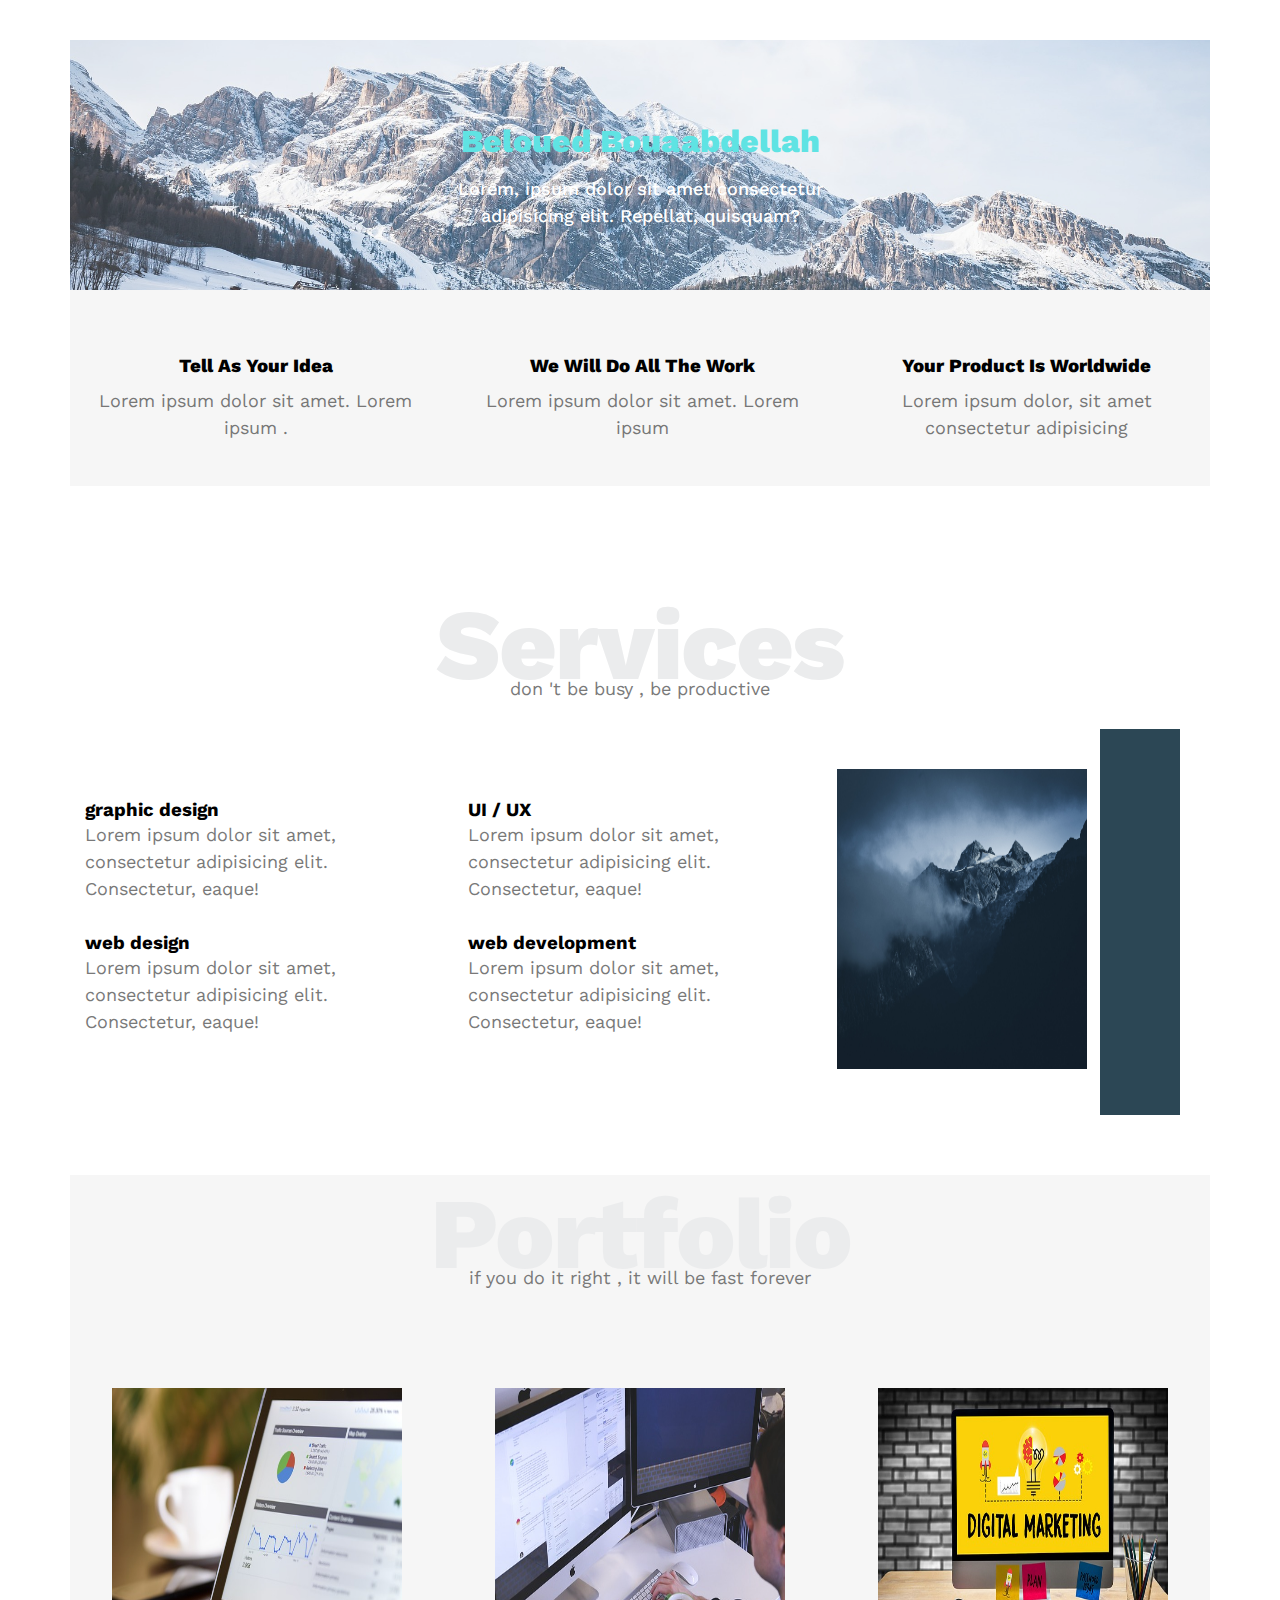
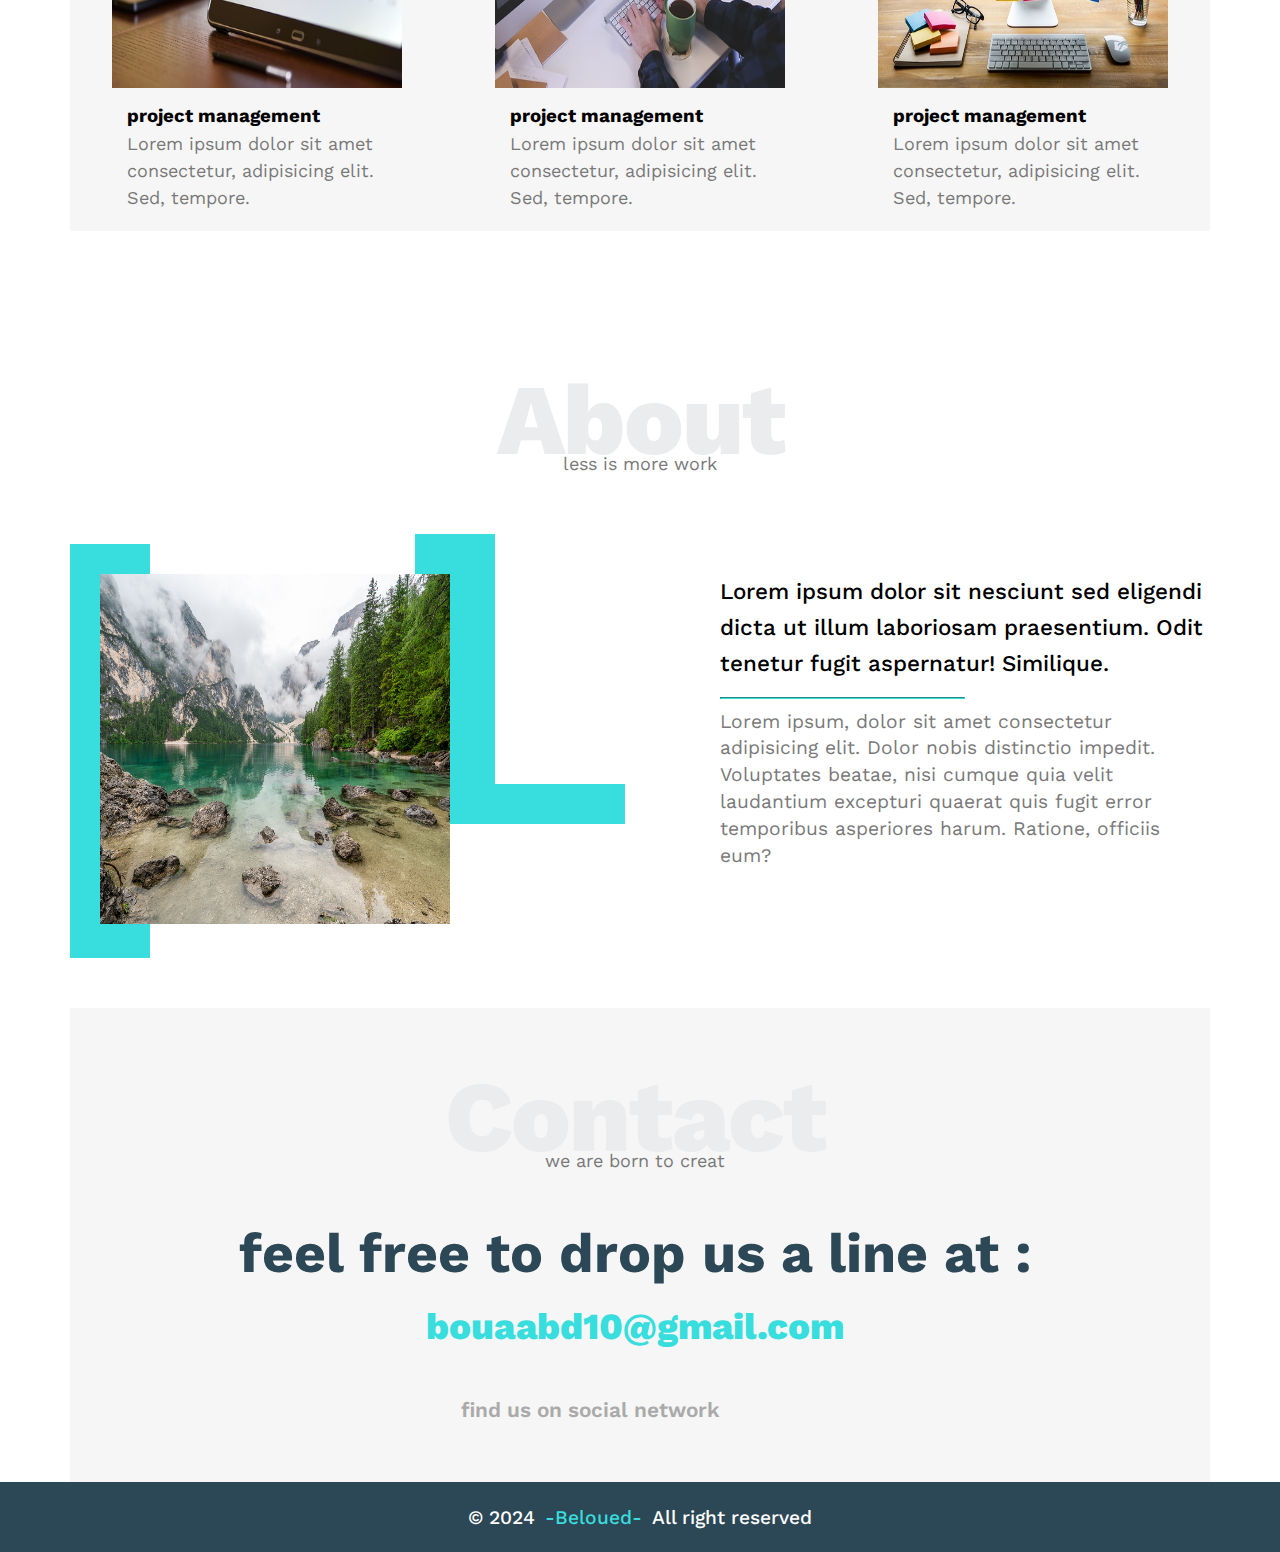
<file: index.html>
<!DOCTYPE html>
<html lang="en">

<head>
    <meta charset="UTF-8">
    <meta name="viewport" content="width=device-width, initial-scale=1.0">
    <!--google font-->
    <link rel="preconnect" href="https://fonts.googleapis.com">
    <link rel="preconnect" href="https://fonts.gstatic.com" crossorigin>
    <link href="https://fonts.googleapis.com/css2?family=Work+Sans:ital,wght@0,100..900;1,100..900&display=swap"
        rel="stylesheet">
    <!--css file-->
    <link rel="stylesheet" href="main.css">
    <!--font icons link-->
    <link rel="stylesheet" href="https://cdnjs.cloudflare.com/ajax/libs/font-awesome/6.5.1/css/all.min.css"
        integrity="sha512-DTOQO9RWCH3ppGqcWaEA1BIZOC6xxalwEsw9c2QQeAIftl+Vegovlnee1c9QX4TctnWMn13TZye+giMm8e2LwA=="
        crossorigin="anonymous" referrerpolicy="no-referrer" />
    <title>HTML-CSS-Template1</title>
</head>

<body>
    <div class="parent">
        <div class="container">
            <div class="header">
                <div class="logo">
                    <i class="fa-brands fa-wordpress"></i>
                </div>
                <div class="links">
                    <input type="checkbox" id="check">
                    <div class="icon">
                        <label for="check">
                            <i class="fa-solid fa-bars-staggered"></i>
                        </label>
                    </div>
                    <ul>
                        <li><a href="#service">services</a></li>
                        <li><a href="#portfolio">portfolio</a></li>
                        <li><a href="#about">about</a></li>
                        <li><a href="#contanct">contanct</a></li>
                    </ul>
                </div>
            </div>
            <div class="landing">
                <div class="text">
                    <h1>beloued bouaabdellah</h1>
                    <p>Lorem, ipsum dolor sit amet consectetur adipisicing elit. Repellat, quisquam?</p>
                </div>
            </div>
            <div class="features">
                <div class="content">
                    <div>
                        <i class="fa-solid fa-wand-magic-sparkles"></i>
                        <h3>tell as your idea</h2>
                            <p>Lorem ipsum dolor sit amet. Lorem ipsum .</p>
                    </div>
                    <div>
                        <i class="fa-solid fa-gem"></i>
                        <h3>we will do all the work</h3>
                        <p>Lorem ipsum dolor sit amet. Lorem ipsum </p>
                    </div>
                    <div>
                        <i class="fa-solid fa-globe"></i>
                        <h3>your product is worldwide</h3>
                        <p>Lorem ipsum dolor, sit amet consectetur adipisicing </p>
                    </div>
                </div>
            </div>
            <div class="services">
                <div class="content1" id="service">
                    <h1>services</h1>
                    <p>don 't be busy , be productive</p>
                    <div class="grid">
                        <div class="col">
                            <div class="flex">
                                <i class="fa-solid fa-palette"></i>
                                <div>
                                    <h3>graphic design</h3>
                                    <p>Lorem ipsum dolor sit amet, consectetur adipisicing elit. Consectetur, eaque!</p>
                                </div>
                            </div>
                            <div class="flex">
                                <i class="fa-brands fa-sketch"></i>
                                <div>
                                    <h3>web design</h3>
                                    <p>Lorem ipsum dolor sit amet, consectetur adipisicing elit. Consectetur, eaque!</p>
                                </div>
                            </div>
                        </div>
                        <div class="col">
                            <div class="flex">
                                <i class="fa-solid fa-vector-square"></i>
                                <div>
                                    <h3>UI / UX</h3>
                                    <p>Lorem ipsum dolor sit amet, consectetur adipisicing elit. Consectetur, eaque!</p>
                                </div>
                            </div>
                            <div class="flex">
                                <i class="fa-solid fa-pen-ruler"></i>
                                <div>
                                    <h3>web development</h3>
                                    <p>Lorem ipsum dolor sit amet, consectetur adipisicing elit. Consectetur, eaque!</p>
                                </div>
                            </div>
                        </div>
                        <div class="image">
                            <img src="mountains-5260303_1920.jpg" alt="mountains">
                        </div>
                    </div>
                </div>
                <div class="content1" id="portfolio">
                    <h1>portfolio</h1>
                    <p>if you do it right , it will be fast forever</p>
                    <div class="grid">
                        <div class="col">
                            <img src="digital-marketing-1433427_640.jpg" alt="digital marketing">
                            <div>
                                <h3>project management</h2>
                                    <p>Lorem ipsum dolor sit amet consectetur, adipisicing elit. Sed, tempore.</p>
                            </div>
                        </div>
                        <div class="col">
                            <img src="typing-849806_640.jpg" alt="digital marketing">
                            <div>
                                <h3>project management</h2>
                                    <p>Lorem ipsum dolor sit amet consectetur, adipisicing elit. Sed, tempore.</p>
                            </div>
                        </div>
                        <div class="col">
                            <img src="digital-marketing-5816304_640.jpg" alt="digital marketing">
                            <div>
                                <h3>project management</h2>
                                    <p>Lorem ipsum dolor sit amet consectetur, adipisicing elit. Sed, tempore.</p>
                            </div>
                        </div>
                    </div>
                </div>
                <div class="about" id="about">
                    <h1>about</h1>
                    <p>less is more work</p>
                    <div class="about-content">
                        <div class="image">
                            <img src="water-8100724_1920.jpg" alt="">
                        </div>
                        <div class="text">
                            <p>Lorem ipsum dolor sit nesciunt sed eligendi dicta ut illum laboriosam praesentium. Odit
                                tenetur fugit aspernatur! Similique.</p>
                            <hr>
                            <p>Lorem ipsum, dolor sit amet consectetur adipisicing elit. Dolor nobis distinctio impedit.
                                Voluptates beatae, nisi cumque quia velit laudantium excepturi quaerat quis fugit error
                                temporibus asperiores harum. Ratione, officiis eum?</p>
                        </div>
                    </div>
                </div>
                <div class="contact" id="contanct">
                    <h1>contact</h1>
                    <p>we are born to creat</p>
                    <div class="mail">
                        <h2>feel free to drop us a line at :</h2>
                        <a href="mailto:bouaabd10@gmail.com?subject=contact">bouaabd10@gmail.com</a>
                    </div>
                    <div class="icon">
                        <p>find us on social network</p>
                        <a href="#"><i class="fa-brands fa-google"></i></a>
                        <a href="#"><i class="fa-brands fa-x-twitter"></i></a>
                        <a href="#"><i class="fa-brands fa-facebook-f"></i></a>
                    </div>
                </div>
            </div>
        </div>
        <div class="footer">
            &copy; 2024 <span>-Beloued-</span><span> All right reserved</span>
        </div>
    </div>
</body>

</html>
</file>
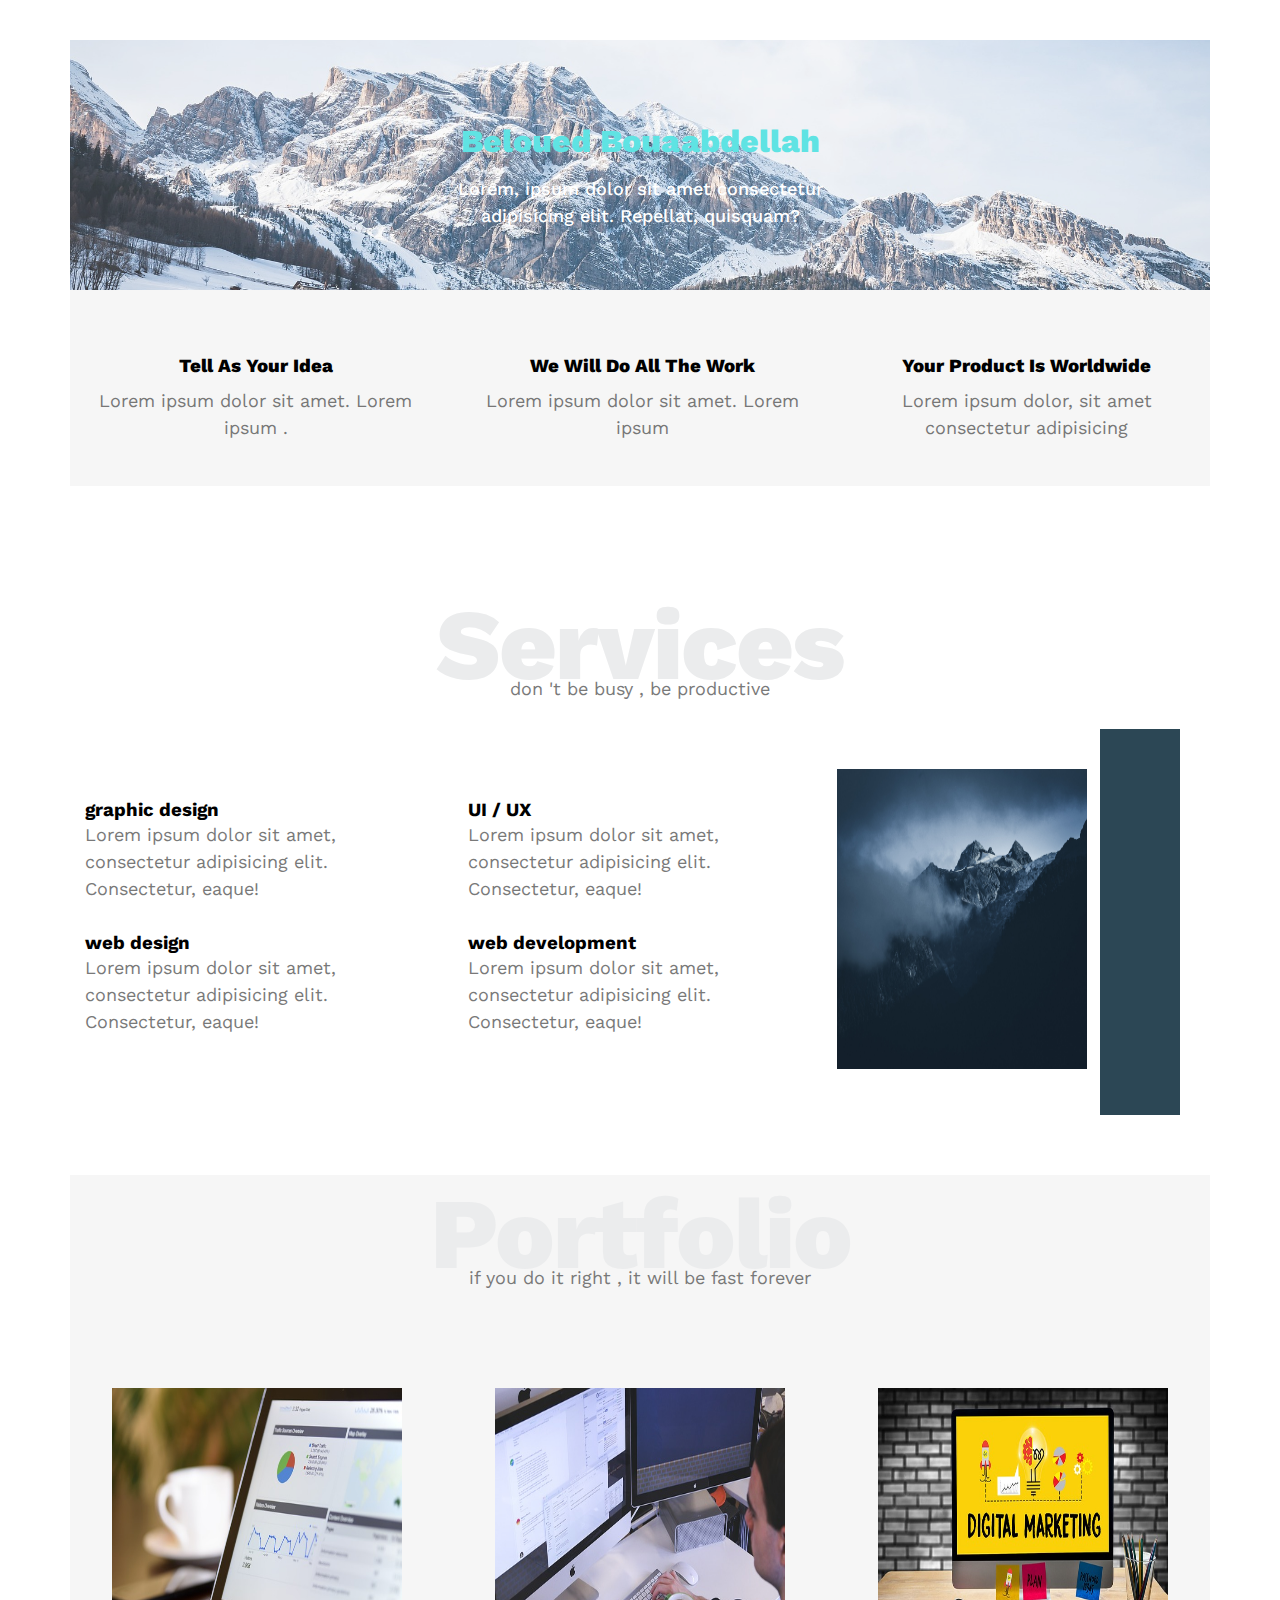
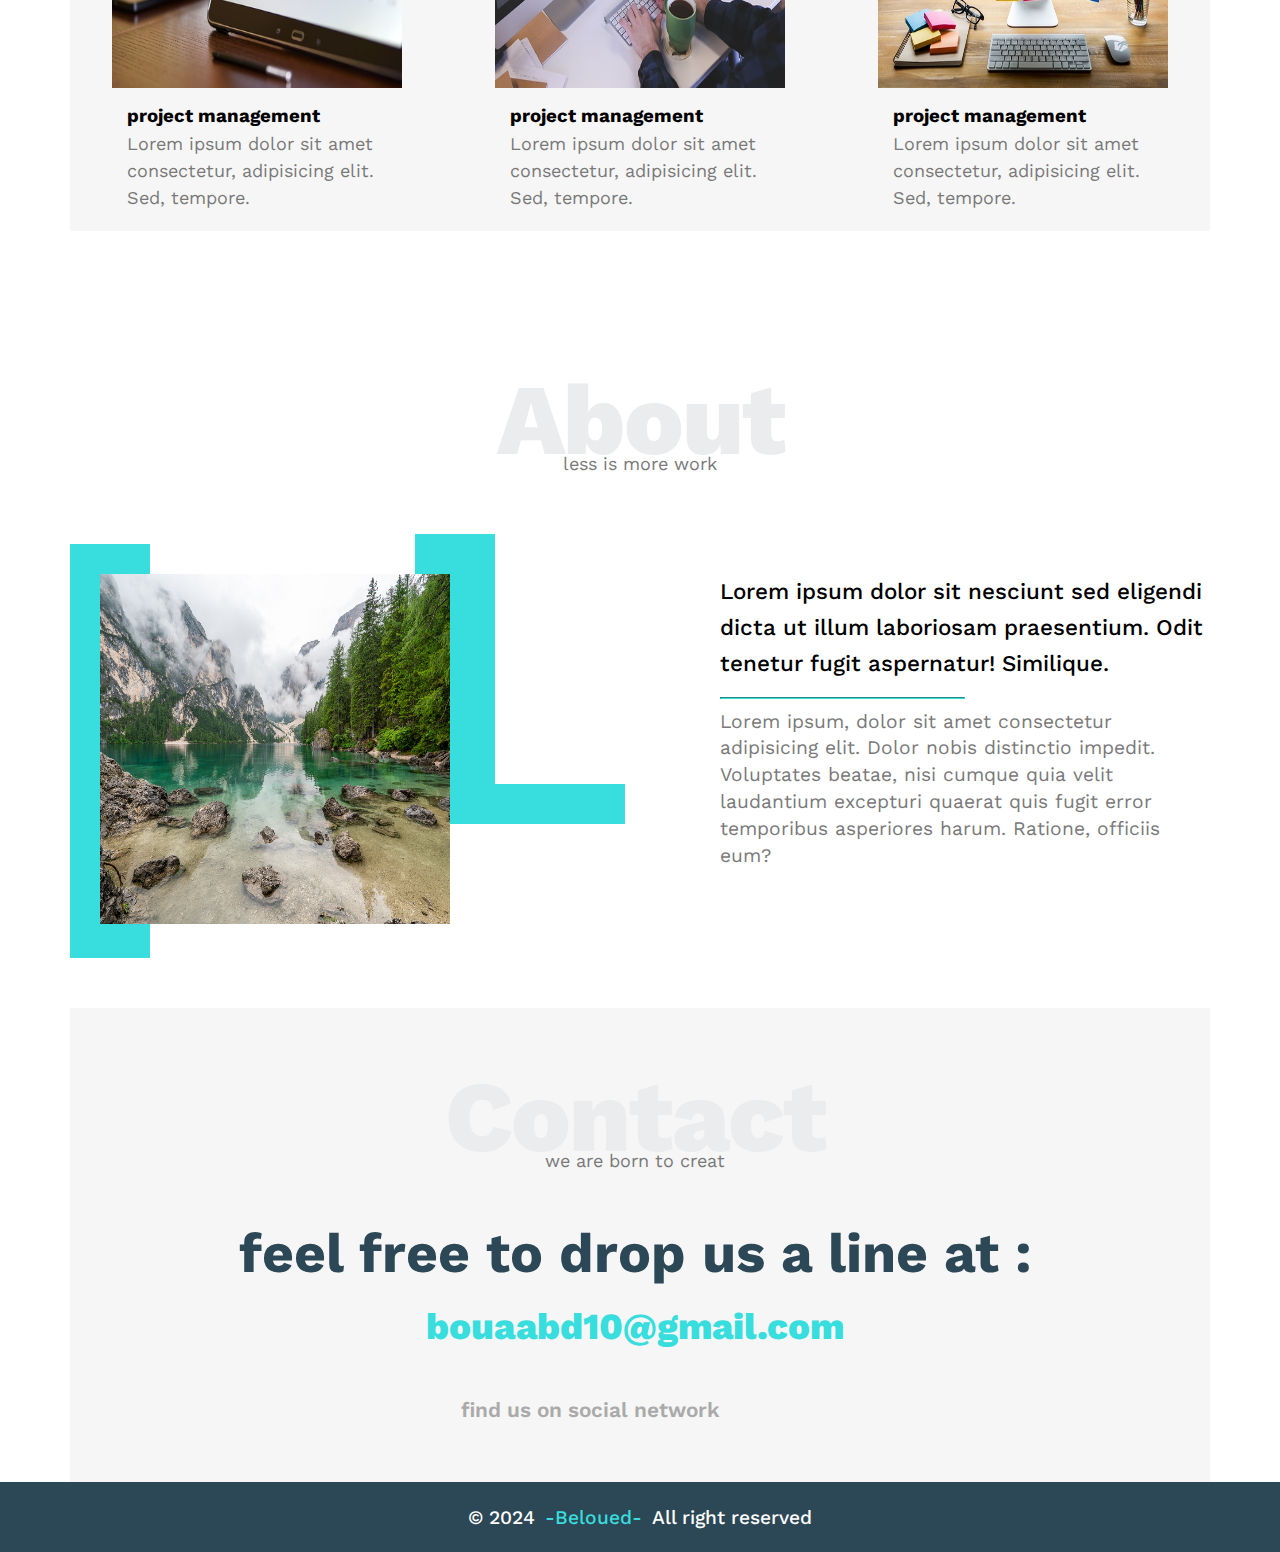
<file: file2.html>
<!DOCTYPE html>
<html lang="en">
<head>
    <meta charset="UTF-8">
    <meta name="viewport" content="width=device-width, initial-scale=1.0">
    <!--google font-->
        <link rel="preconnect" href="https://fonts.googleapis.com">
        <link rel="preconnect" href="https://fonts.gstatic.com" crossorigin>
        <link href="https://fonts.googleapis.com/css2?family=Work+Sans:ital,wght@0,100..900;1,100..900&display=swap" rel="stylesheet">
    <!--css file-->
        <link rel="stylesheet" href="file2css.css">
    <!--font icons link-->
    <link rel="stylesheet" href="https://cdnjs.cloudflare.com/ajax/libs/font-awesome/6.5.1/css/all.min.css" integrity="sha512-DTOQO9RWCH3ppGqcWaEA1BIZOC6xxalwEsw9c2QQeAIftl+Vegovlnee1c9QX4TctnWMn13TZye+giMm8e2LwA==" crossorigin="anonymous" referrerpolicy="no-referrer" />
        <title>Document</title>
</head>
<body>
   <div class="parent">
    <div class="container">
        <div class="header">
            <div class="logo">
                <i class="fa-brands fa-wordpress"></i>
            </div>
            <div class="links">
            <input type="checkbox" id="check">
            <div class="icon">
                <label for="check">
                <i class="fa-solid fa-bars-staggered"></i>
                </label>
            </div>
            <ul>
                <li><a href="#service">services</a></li>
                <li><a href="#portfolio">portfolio</a></li>
                <li><a href="#about">about</a></li>
                <li><a href="#contanct">contanct</a></li>
            </ul>
            </div>
        </div>
        <div class="landing">
            <div class="text">
                <h1>beloued bouaabdellah</h1>
                <p>Lorem, ipsum dolor sit amet consectetur adipisicing elit. Repellat, quisquam?</p>
            </div>
        </div>
        <div class="features">
            <div class="content">
           <div>
            <i class="fa-solid fa-wand-magic-sparkles"></i>
            <h3>tell as your idea</h2>
            <p>Lorem ipsum dolor sit amet. Lorem ipsum .</p>
           </div>
           <div>
            <i class="fa-solid fa-gem"></i>
            <h3>we will do all the work</h3>
            <p>Lorem ipsum dolor sit amet. Lorem ipsum </p>
           </div> 
           <div>
            <i class="fa-solid fa-globe"></i>
            <h3>your product is worldwide</h3>
            <p>Lorem ipsum dolor, sit amet consectetur adipisicing </p>
           </div>  
        </div>
        </div>
        <div class="services">
            <div class="content1" id="service">
                <h1>services</h1>
                <p>don 't be busy , be productive</p>
                <div class="grid">
                    <div class="col">
                        <div class="flex">
                        <i class="fa-solid fa-palette"></i>
                       <div>
                       <h3>graphic design</h3>
                       <p>Lorem ipsum dolor sit amet, consectetur adipisicing elit. Consectetur, eaque!</p> 
                       </div>
                       </div>
                       <div class="flex">
                        <i class="fa-brands fa-sketch"></i>
                        <div>
                        <h3>web design</h3>
                        <p>Lorem ipsum dolor sit amet, consectetur adipisicing elit. Consectetur, eaque!</p> 
                        </div>
                    </div>
                    </div>
                    <div class="col">
                        <div class="flex">
                        <i class="fa-solid fa-vector-square"></i>
                        <div>
                        <h3>UI / UX</h3>
                        <p>Lorem ipsum dolor sit amet, consectetur adipisicing elit. Consectetur, eaque!</p> 
                        </div>
                        </div>
                        <div class="flex">
                        <i class="fa-solid fa-pen-ruler"></i>
                        <div>
                        <h3>web development</h3>
                        <p>Lorem ipsum dolor sit amet, consectetur adipisicing elit. Consectetur, eaque!</p>
                        </div> 
                        </div>
                    </div>
                    <div class="image">
                        <img src="mountains-5260303_1920.jpg" alt="mountains">
                    </div>
                    </div>
                </div>
            <div class="content1" id="portfolio">
                <h1>portfolio</h1>
                <p>if you do it right , it will be fast forever</p>
                <div class="grid">
                    <div class="col">
                        <img src="digital-marketing-1433427_640.jpg" alt="digital marketing">
                        <div>
                        <h3>project management</h2>
                        <p>Lorem ipsum dolor sit amet consectetur, adipisicing elit. Sed, tempore.</p>
                    </div>
                    </div>
                    <div class="col">
                        <img src="typing-849806_640.jpg" alt="digital marketing">
                        <div>
                        <h3>project management</h2>
                        <p>Lorem ipsum dolor sit amet consectetur, adipisicing elit. Sed, tempore.</p>
                    </div>
                    </div>
                    <div class="col">
                        <img src="digital-marketing-5816304_640.jpg" alt="digital marketing">
                        <div>
                        <h3>project management</h2>
                        <p>Lorem ipsum dolor sit amet consectetur, adipisicing elit. Sed, tempore.</p>
                    </div>
                    </div>
                </div>
            </div>  
            <div class="about" id="about">
                <h1>about</h1>
                <p>less is more work</p>
                <div class="about-content">
                    <div class="image">
                      <img src="water-8100724_1920.jpg" alt="">  
                    </div>
                    <div class="text">
                        <p>Lorem ipsum dolor sit nesciunt sed eligendi dicta ut illum laboriosam praesentium. Odit tenetur fugit aspernatur! Similique.</p>
                        <hr>
                        <p>Lorem ipsum, dolor sit amet consectetur adipisicing elit. Dolor nobis distinctio impedit. Voluptates beatae, nisi cumque quia velit laudantium excepturi quaerat quis fugit error temporibus asperiores harum. Ratione, officiis eum?</p>
                    </div>
                </div>
            </div>         
            <div class="contact" id="contanct">
                <h1>contact</h1>
                <p>we are born to creat</p>
                <div class="mail">
                    <h2>feel free to drop us a line at :</h2>
                    <a href="mailto:bouaabd10@gmail.com?subject=contact">bouaabd10@gmail.com</a>
                </div>
                <div class="icon">
                    <p>find us on social network</p>
                    <a href="#"><i class="fa-brands fa-google"></i></a>
                    <a href="#"><i class="fa-brands fa-x-twitter"></i></a>
                    <a href="#"><i class="fa-brands fa-facebook-f"></i></a>
                </div>
            </div>
        </div>
    </div>
   <div class="footer">
    &copy; 2024 <span>-Beloued-</span><span>  All right reserved</span>
   </div>
</div>
</body>
</html>
</file>
<file: main.css>
*{
    margin: 0;
    box-sizing: border-box;
    font-family: "Work Sans" ,sans-serif;
}
html{
   scroll-behavior: smooth;
}
body{
    height: 100vh;
}
/*  variables  */
:root{
    --main-color:rgb(56, 221, 221);
    --second-color:#2c4755;
    --third-color:#f6f6f6;
}
.parent{
    width: 100%;
    height: 100%;
}
.parent .container{
    margin-left: auto;
    margin-right: auto;
    padding: 20px 15px 0;
}
h1::selection,h3::selection,p::selection{
background-color: var(--main-color);
}
i{
    color: var(--main-color);
}
/*  small  */
@media (min-width : 768px){
   .container{
    width: 750px;
   }
}
/*  medium  */
@media (min-width : 992px){
    .container{
     width: 970px;
    }
 }
 /*  large  */
@media (min-width : 1200px){
    .container{
     width: 1170px;
    }
 }
 .parent .container .header{
    display: flex;
    justify-content: space-between;
    align-items: center;
 }
 .parent .container .header .logo{
    font-size: 35px;
 }
 .parent .container .links{
    position: relative;
 }
 .parent .container .header .links .icon i{
    font-size: 35px;
 }
 .parent .container .links #check{
    display: none;
 }
 #check:checked ~ ul{
    display: block;
 }
 .parent .container .links ul{
    list-style: none;
    position: absolute;
    right: 0;
    top: calc(100% + 15px); 
    min-width: 200px;
    background-color: #aaa;
    display: none;
    padding: 0;
    z-index: 2;
 }
 .parent .container .links ul::before{
    content: "";
    content: "";
    position: absolute;
    border-width: 10px;
    border-style: solid;
    top: -20px;
    right: 0;
    border-color: transparent transparent #aaa transparent;
 }
 .parent .container .links ul a{
    text-decoration: none;
    text-transform: capitalize;
    padding: 15px;
    display: block;
    color: #333;
    transition: .3s;
 }
 .parent .container .links ul a:hover{
    padding-left: 25px;
 }
 .parent .container .links ul li:not(:last-child){
    border-bottom: 1px solid #ddd;
 }
 .parent .container .landing{
    display: flex;
    justify-content: center;
    align-items: center;
    margin-top: 20px;
    height: 250px;
    background: url(mountain-8496397_1920.jpg) no-repeat center/cover;
    opacity: .8;
 }
 .parent .container .landing .text{
    width: 40%;
    max-width: 100%;
    padding-top: 20px;
    text-align: center ;
 }
 .parent .container .landing .text h1{
    color: var(--main-color);
    margin-bottom: 15px;
    text-transform: capitalize;
    font-weight: 800;
 }
 .parent .container .landing .text p{
    font-weight: 500;
    font-size: 18px;
    line-height: 1.5;
    color: #fff;
 }
 .parent .container .features{
    padding-top: 50px;
    padding-bottom: 30px;
    background-color: var(--third-color);
 }
 .parent .container .features .content{
    display: grid;
    grid-template-columns: repeat(auto-fill,minmax(300px,1fr));
    grid-gap:20px;
 }
 .parent .container .features .content div{
    padding: 15px;
    text-align: center;
 }
 .parent .container .features .content  div:not(:last-child){
    padding-right: 10px;
 }
 .parent .container .features .content i{
    font-size: 30px;
    margin-bottom: 20px;
 }
 .parent .container .features .content h3{
    text-transform: capitalize;
    margin-bottom: 10px;
    font-weight: 800;
 }
 .parent .container .features .content p{
    font-size: 18px;
    line-height: 1.5;
    color: #777;
 }
 .content1 h1{
   text-transform: capitalize;
    font-size: 100px;
    font-weight: 800;
    color: #ebeced;
    text-align: center;
    letter-spacing: -2px;
    margin: 0;
 }
 .content1 > p{
    margin: -25px 0 0 0;
    font-size: 18px;
    text-align: center;
    color: #797979;
}
@media (max-width:767px){
    .content1 h1{
        font-size: 60px;
    }
    .content1 > p{
        margin: -15px 0 0 0; 
        font-size: 15px;
    }
}
.content1{
   margin-top: 100px;
}
.grid{
   margin-top: 70px;
   display: grid;
   grid-template-columns: repeat(auto-fill,minmax(300px,1fr));
   grid-gap:10px; 
}
.grid .col{
   padding: 30px 0 10px 0;
   margin: 0 auto;
}
.grid .image img{
   height: 300px;
   width: 250px;
}
.grid .image{
   position: relative;
}
.grid .image::before{
   content: "";
   position: absolute;
   width: 80px;
   height: calc(100% + 80px);
   right: 30px;
   top: -40px;
   z-index: -1;
   background-color: var(--second-color);
}
.col .flex{
    display: flex;
    justify-content: space-between;
    margin-bottom: 30px;
}
@media (max-width:767px){
   .col .flex{
      flex-direction: column;
      text-align: center;
   }
   .grid .col:nth-child(2){
      padding-top: 0;
   }
   .grid .image{
     display: none;    
   }
}
.col p{
   color:#797979;
   font-size: 18px;
   font-weight: 400;
   line-height: 1.5;
}
.col i{
    font-size: 20px;
    margin-right: 15px;
}
.services .content1:nth-child(2){
   background-color: var(--third-color);
}
.services .content1:nth-child(2) .grid .col img{
   height: 300px;
   width: 290px;
}
.services .content1:nth-child(2) .grid .col div{
   width: 275px;
   padding: 10px 0 10px 15px;
}
.services .content1:nth-child(2) .grid .col h3{
   font-weight: 700;
   line-height: 1.5;
}
@media (max-width:767px){
   .services .content1:nth-child(2) .grid .col{
      text-align: center;
      margin-bottom: 40px;
      margin-left: auto;
     margin-right: auto;
   }
}
.services .about{
   margin-top: 70px;
   padding-top: 60px;
   padding-bottom: 50px;
}
.services .about h1{
   text-transform: capitalize;
    font-size: 100px;
    font-weight: 800;
    color: #ebeced;
    text-align: center;
    letter-spacing: -2px;
    margin: 0
   }
   .services .about > p{
      margin: -25px 0 0 0;
      font-size: 18px;
      text-align: center;
      color: #797979;
  }
  @media (max-width:767px){
   .services .about h1{
      font-size: 60px;
  }
  .services .about > p{
      margin: -15px 0 0 0; 
      font-size: 15px;
  }
  }
.services .about .about-content{
   display: flex;
   justify-content: space-between;
   flex-wrap: wrap;
   margin-top: 100px;
   padding-left: 30px;
}
.about-content .image{
   position: relative;
}
.about-content .image::before{
   content: "";
   position: absolute;
   width: 80px;
   height: calc(100% + 60px);
   top: -30px;
   left: -30px;
   background-color: var(--main-color);
   z-index: -1;
}
.about-content .image::after{
   content: "";
   position: absolute;
   height: 250px;
   width: 130px;
   border-left: 80px solid var(--main-color);
   border-bottom: 40px solid var(--main-color);
   top: -40px;
   right: -175px;
   z-index: -1;
}
.services .about .about-content .image img{
   height: 350px;
   width: 350px;
}
.services .about .about-content .text{
   width: 500px;
   padding: 0 0 20px 10px;
}
.about-content .text p:first-child{
   font-size: 1.4rem;
   font-weight: 500;
   line-height: 1.6;
}
.about-content .text hr{
   width: 50%;
   margin-top: 15px;
   margin-bottom: 10px;
   border-color: var(--main-color);
}
.about-content .text p:last-child{
   font-weight: 400;
   font-size: 1.2rem;
   color: #797979;
   line-height: 1.4;
}
@media (max-width : 767px){
   .services .about .about-content .image{
      display: none;
   }
}
.services .contact{
   background-color: var(--third-color);
   margin-top: 30px;
   margin-bottom: 0;
   padding: 50px 30px 60px 20px;
   text-align: center;
}
.services .contact h1{
   text-transform: capitalize;
    font-size: 100px;
    font-weight: 800;
    color: #ebeced;
    letter-spacing: -2px;
    margin: 0
}
.services .contact > p{
   margin: -25px 0 0 0;
   font-size: 18px;
   color: #797979;
}
.services .contact .mail{
   margin-top: 50px;
   margin-bottom: 50px;
   font-size: 2.3rem;
   font-weight: 800;
}
.services .contact .mail h2{
   margin-bottom: 20px;
   color: var(--second-color);
}
.services .contact .mail a{
   text-decoration: none;
   color: var(--main-color);
}
.services .contact .icon{
   margin-top: 20px;
   display: flex;
   justify-content: center;
   font-size: 1.3rem;
   font-weight: 600;
}
.services .contact .icon p{
   color: #aaa;
   margin-right: 30px;
}
.services .contact .icon i{
   padding-right: 20px;
}
@media (max-width:767px){
   .services .contact .mail{
      font-size: 1rem;
      font-weight: 600;
   }
   .services .contact .icon{
      font-size: .9rem;
      font-weight: 400;
   }
   .services .contact h1{
      font-size: 60px;
  }
  .services .contact > p{
      margin: -15px 0 0 0; 
      font-size: 15px;
  }
}
.parent .footer{
   margin-top: 0;
   height: 70px;
   background-color: var(--second-color);
   color: #fff;
   font-size: 1.2rem;
   font-weight: 500;
   display: flex;
   justify-content: center;
   align-items: center;
}
.parent .footer span:first-child{
   margin: 0 10px;
   color: var(--main-color);
}
</file>
<file: file2css.css>
*{
    margin: 0;
    box-sizing: border-box;
    font-family: "Work Sans" ,sans-serif;
}
html{
   scroll-behavior: smooth;
}
body{
    height: 100vh;
}
/*  variables  */
:root{
    --main-color:rgb(56, 221, 221);
    --second-color:#2c4755;
    --third-color:#f6f6f6;
}
.parent{
    width: 100%;
    height: 100%;
}
.parent .container{
    margin-left: auto;
    margin-right: auto;
    padding: 20px 15px 0;
}
h1::selection,h3::selection,p::selection{
background-color: var(--main-color);
}
i{
    color: var(--main-color);
}
/*  small  */
@media (min-width : 768px){
   .container{
    width: 750px;
   }
}
/*  medium  */
@media (min-width : 992px){
    .container{
     width: 970px;
    }
 }
 /*  large  */
@media (min-width : 1200px){
    .container{
     width: 1170px;
    }
 }
 .parent .container .header{
    display: flex;
    justify-content: space-between;
    align-items: center;
 }
 .parent .container .header .logo{
    font-size: 35px;
 }
 .parent .container .links{
    position: relative;
 }
 .parent .container .header .links .icon i{
    font-size: 35px;
 }
 .parent .container .links #check{
    display: none;
 }
 #check:checked ~ ul{
    display: block;
 }
 .parent .container .links ul{
    list-style: none;
    position: absolute;
    right: 0;
    top: calc(100% + 15px); 
    min-width: 200px;
    background-color: #aaa;
    display: none;
    padding: 0;
    z-index: 2;
 }
 .parent .container .links ul::before{
    content: "";
    content: "";
    position: absolute;
    border-width: 10px;
    border-style: solid;
    top: -20px;
    right: 0;
    border-color: transparent transparent #aaa transparent;
 }
 .parent .container .links ul a{
    text-decoration: none;
    text-transform: capitalize;
    padding: 15px;
    display: block;
    color: #333;
    transition: .3s;
 }
 .parent .container .links ul a:hover{
    padding-left: 25px;
 }
 .parent .container .links ul li:not(:last-child){
    border-bottom: 1px solid #ddd;
 }
 .parent .container .landing{
    display: flex;
    justify-content: center;
    align-items: center;
    margin-top: 20px;
    height: 250px;
    background: url(mountain-8496397_1920.jpg) no-repeat center/cover;
    opacity: .8;
 }
 .parent .container .landing .text{
    width: 40%;
    max-width: 100%;
    padding-top: 20px;
    text-align: center ;
 }
 .parent .container .landing .text h1{
    color: var(--main-color);
    margin-bottom: 15px;
    text-transform: capitalize;
    font-weight: 800;
 }
 .parent .container .landing .text p{
    font-weight: 500;
    font-size: 18px;
    line-height: 1.5;
    color: #fff;
 }
 .parent .container .features{
    padding-top: 50px;
    padding-bottom: 30px;
    background-color: var(--third-color);
 }
 .parent .container .features .content{
    display: grid;
    grid-template-columns: repeat(auto-fill,minmax(300px,1fr));
    grid-gap:20px;
 }
 .parent .container .features .content div{
    padding: 15px;
    text-align: center;
 }
 .parent .container .features .content  div:not(:last-child){
    padding-right: 10px;
 }
 .parent .container .features .content i{
    font-size: 30px;
    margin-bottom: 20px;
 }
 .parent .container .features .content h3{
    text-transform: capitalize;
    margin-bottom: 10px;
    font-weight: 800;
 }
 .parent .container .features .content p{
    font-size: 18px;
    line-height: 1.5;
    color: #777;
 }
 .content1 h1{
   text-transform: capitalize;
    font-size: 100px;
    font-weight: 800;
    color: #ebeced;
    text-align: center;
    letter-spacing: -2px;
    margin: 0;
 }
 .content1 > p{
    margin: -25px 0 0 0;
    font-size: 18px;
    text-align: center;
    color: #797979;
}
@media (max-width:767px){
    .content1 h1{
        font-size: 60px;
    }
    .content1 > p{
        margin: -15px 0 0 0; 
        font-size: 15px;
    }
}
.content1{
   margin-top: 100px;
}
.grid{
   margin-top: 70px;
   display: grid;
   grid-template-columns: repeat(auto-fill,minmax(300px,1fr));
   grid-gap:10px; 
}
.grid .col{
   padding: 30px 0 10px 0;
   margin: 0 auto;
}
.grid .image img{
   height: 300px;
   width: 250px;
}
.grid .image{
   position: relative;
}
.grid .image::before{
   content: "";
   position: absolute;
   width: 80px;
   height: calc(100% + 80px);
   right: 30px;
   top: -40px;
   z-index: -1;
   background-color: var(--second-color);
}
.col .flex{
    display: flex;
    justify-content: space-between;
    margin-bottom: 30px;
}
@media (max-width:767px){
   .col .flex{
      flex-direction: column;
      text-align: center;
   }
   .grid .col:nth-child(2){
      padding-top: 0;
   }
   .grid .image{
     display: none;    
   }
}
.col p{
   color:#797979;
   font-size: 18px;
   font-weight: 400;
   line-height: 1.5;
}
.col i{
    font-size: 20px;
    margin-right: 15px;
}
.services .content1:nth-child(2){
   background-color: var(--third-color);
}
.services .content1:nth-child(2) .grid .col img{
   height: 300px;
   width: 290px;
}
.services .content1:nth-child(2) .grid .col div{
   width: 275px;
   padding: 10px 0 10px 15px;
}
.services .content1:nth-child(2) .grid .col h3{
   font-weight: 700;
   line-height: 1.5;
}
@media (max-width:767px){
   .services .content1:nth-child(2) .grid .col{
      text-align: center;
      margin-bottom: 40px;
      margin-left: auto;
     margin-right: auto;
   }
}
.services .about{
   margin-top: 70px;
   padding-top: 60px;
   padding-bottom: 50px;
}
.services .about h1{
   text-transform: capitalize;
    font-size: 100px;
    font-weight: 800;
    color: #ebeced;
    text-align: center;
    letter-spacing: -2px;
    margin: 0
   }
   .services .about > p{
      margin: -25px 0 0 0;
      font-size: 18px;
      text-align: center;
      color: #797979;
  }
  @media (max-width:767px){
   .services .about h1{
      font-size: 60px;
  }
  .services .about > p{
      margin: -15px 0 0 0; 
      font-size: 15px;
  }
  }
.services .about .about-content{
   display: flex;
   justify-content: space-between;
   flex-wrap: wrap;
   margin-top: 100px;
   padding-left: 30px;
}
.about-content .image{
   position: relative;
}
.about-content .image::before{
   content: "";
   position: absolute;
   width: 80px;
   height: calc(100% + 60px);
   top: -30px;
   left: -30px;
   background-color: var(--main-color);
   z-index: -1;
}
.about-content .image::after{
   content: "";
   position: absolute;
   height: 250px;
   width: 130px;
   border-left: 80px solid var(--main-color);
   border-bottom: 40px solid var(--main-color);
   top: -40px;
   right: -175px;
   z-index: -1;
}
.services .about .about-content .image img{
   height: 350px;
   width: 350px;
}
.services .about .about-content .text{
   width: 500px;
   padding: 0 0 20px 10px;
}
.about-content .text p:first-child{
   font-size: 1.4rem;
   font-weight: 500;
   line-height: 1.6;
}
.about-content .text hr{
   width: 50%;
   margin-top: 15px;
   margin-bottom: 10px;
   border-color: var(--main-color);
}
.about-content .text p:last-child{
   font-weight: 400;
   font-size: 1.2rem;
   color: #797979;
   line-height: 1.4;
}
@media (max-width : 767px){
   .services .about .about-content .image{
      display: none;
   }
}
.services .contact{
   background-color: var(--third-color);
   margin-top: 30px;
   margin-bottom: 0;
   padding: 50px 30px 60px 20px;
   text-align: center;
}
.services .contact h1{
   text-transform: capitalize;
    font-size: 100px;
    font-weight: 800;
    color: #ebeced;
    letter-spacing: -2px;
    margin: 0
}
.services .contact > p{
   margin: -25px 0 0 0;
   font-size: 18px;
   color: #797979;
}
.services .contact .mail{
   margin-top: 50px;
   margin-bottom: 50px;
   font-size: 2.3rem;
   font-weight: 800;
}
.services .contact .mail h2{
   margin-bottom: 20px;
   color: var(--second-color);
}
.services .contact .mail a{
   text-decoration: none;
   color: var(--main-color);
}
.services .contact .icon{
   margin-top: 20px;
   display: flex;
   justify-content: center;
   font-size: 1.3rem;
   font-weight: 600;
}
.services .contact .icon p{
   color: #aaa;
   margin-right: 30px;
}
.services .contact .icon i{
   padding-right: 20px;
}
@media (max-width:767px){
   .services .contact .mail{
      font-size: 1rem;
      font-weight: 600;
   }
   .services .contact .icon{
      font-size: .9rem;
      font-weight: 400;
   }
   .services .contact h1{
      font-size: 60px;
  }
  .services .contact > p{
      margin: -15px 0 0 0; 
      font-size: 15px;
  }
}
.parent .footer{
   margin-top: 0;
   height: 70px;
   background-color: var(--second-color);
   color: #fff;
   font-size: 1.2rem;
   font-weight: 500;
   display: flex;
   justify-content: center;
   align-items: center;
}
.parent .footer span:first-child{
   margin: 0 10px;
   color: var(--main-color);
}
</file>
